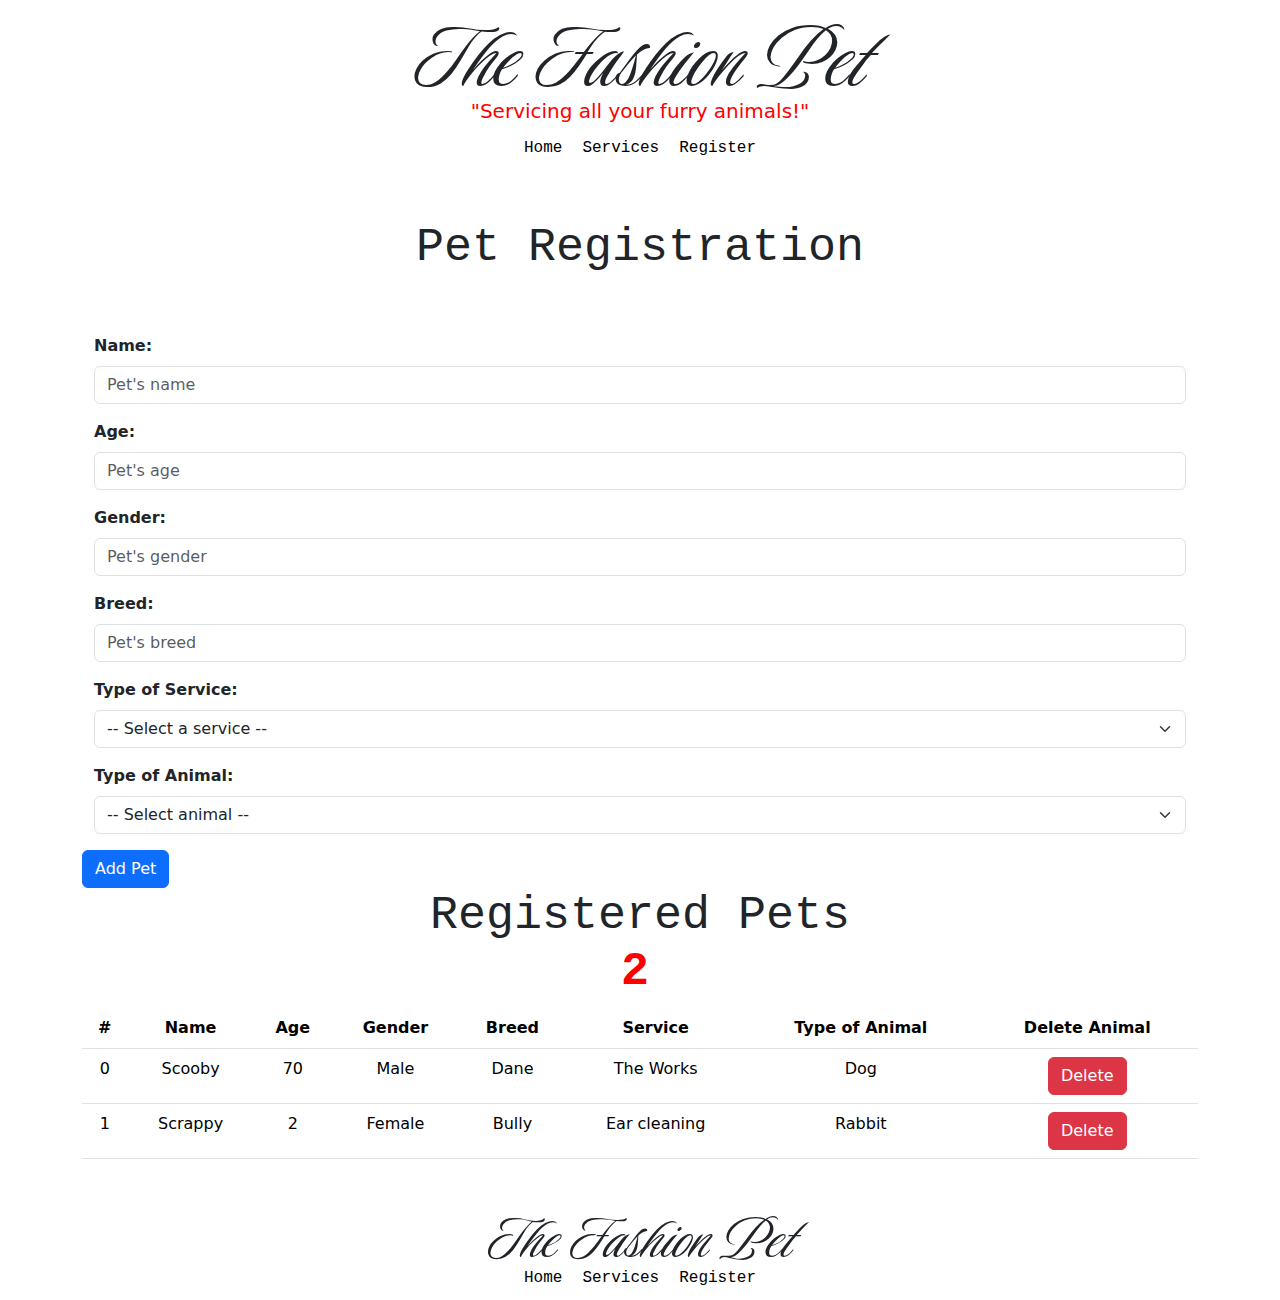
<file: register.html>
<!DOCTYPE html>
<html lang="en">
  <head>
    <meta charset="UTF-8" />
    <meta name="viewport" content="width=device-width, initial-scale=1.0" />
    <link
      href="https://cdn.jsdelivr.net/npm/bootstrap@5.3.2/dist/css/bootstrap.min.css"
      rel="stylesheet"
    />
    <link rel="stylesheet" href="./styles/mystyles.css" />
    <link rel="preconnect" href="https://fonts.googleapis.com" />
    <link rel="preconnect" href="https://fonts.gstatic.com" crossorigin />
    <link
      href="https://fonts.googleapis.com/css2?family=Libre+Baskerville&family=Luxurious+Script&family=PT+Sans&display=swap"
      rel="stylesheet"
    />
    <script
      src="https://cdn.jsdelivr.net/npm/bootstrap@5.3.2/dist/js/bootstrap.bundle.min.js"
      integrity="sha384-C6RzsynM9kWDrMNeT87bh95OGNyZPhcTNXj1NW7RuBCsyN/o0jlpcV8Qyq46cDfL"
      crossorigin="anonymous"
    ></script>
    <title>Register</title>
  </head>
  <body>
    <header>
      <h1>The Fashion Pet</h1>
      <div id="pet-header"></div>
    </header>
      <nav>
        <a href="index.html">Home</a>
        <a href="services.html">Services</a>
        <a href="register.html">Register</a>
      </nav>
    <main class="container">
      <h2>Pet Registration</h2>
      <div class="form-container">
      <div id="pets">
        <div class="container">
          <div class="mb-3">
            <label class="form-label">Name:</label>
            <input
              type="text"
              class="form-control"
              id="txtName"
              placeholder="Pet's name"
            />
          </div>

          <div class="mb-3">
            <label class="form-label">Age:</label>
            <input
              type="number"
              class="form-control"
              id="txtAge"
              placeholder="Pet's age"
            />
          </div>

          <div class="mb-3">
            <label class="form-label">Gender:</label>
            <input
              type="text"
              class="form-control"
              id="txtGender"
              placeholder="Pet's gender"
            />
          </div>

          <div class="mb-3">
            <label class="form-label">Breed:</label>
            <input
              type="text"
              class="form-control"
              id="txtBreed"
              placeholder="Pet's breed"
            />
          </div>

          <div class="mb-3">
            <label class="form-label">Type of Service:</label>
            <select class="form-select" id="txtService">
              <option value="" selected disabled>-- Select a service --</option>
              <option>The Works</option>
              <option>Nail Clipping</option>
              <option>Fur Trimmming</option>
            </select>
          </div>

          <div class="mb-3">
            <label class="form-label">Type of Animal:</label>
            <select class="form-select" id="txtTypeOfAnimal">
              <option value="" selected disabled>-- Select animal --</option>
              <option>Dog</option>
              <option>Cat</option>
              <option>Rabbit</option>
            </select>
          </div>
        </div>
          <button class="btn btn-primary" onclick="addPet()">Add Pet</button>
        </div>
      </div>

      <h2>Registered Pets<span id="total"></span></h2>

      <!-- <div id="petList"></div> -->
      <table class="table">
        <tr>
        <thead>
          <th>#</th>
          <th>Name</th>
          <th>Age</th>
          <th>Gender</th>
          <th>Breed</th>
          <th>Service</th>
          <th>Type of Animal</th>
          <th>Delete Animal</th>
        </tr>
          <tbody id="petTable">
          </tbody>
        </thead>
      </table>
    </main>
    <footer>
      <h1>The Fashion Pet</h1>
    </footer>
    <nav>
      <a href="index.html">Home</a>
      <a href="services.html">Services</a>
      <a href="register.html">Register</a>
    </nav>
    <script src="./scripts/register.js"></script>
    <script src="./scripts/display.js"></script>
  </body>
</html>
</file>
<file: styles/mystyles.css>
/*index*/
body {
  text-align: center;
}
#pets-home {
  text-align: center;
  font-size: 12pt;
  font-weight: bolder;
}
main {
  padding-top: 25px;
}
main h2 {
  text-align: center;
  font-size: 35pt;
  font-family: "Courier New", Courier, monospace;
}
main p {
  max-width: 500px;
  margin: 0 auto;
}
.container {
  padding-top: 50px;
}
.card-container {
  display: flex;
  justify-content: space-evenly;
}
.card {
  padding: 20px;
  max-width: 300px;
  margin-bottom: 20px;
}
.card .card-img-top {
  width: 100%;
  height: 200px;
  object-fit: contain;
}
.image-style {
  width: 100%;
  height: 200px;
}
.image-style img {
  max-height: 100%;
}
h5 {
  text-align: center;
}
.btn-style {
  padding-top: 25px;
  display: flex;
  flex-direction: column;
  align-items: center;
}
/*header*/
header h1 {
  font-family: "Luxurious Script";
  font-weight: lighter;
  font-size: 75pt;
  text-align: center;
  margin-bottom: -1.5rem;
}
nav {
  display: flex;
  justify-content: center;
}
nav a {
  font-size: 12pt;
  font-family: "Courier New", Courier, monospace;
  color: black;
  text-decoration: none;
  margin: 10px;
}
#pet-header {
  text-align: center;
  color: red;
  font-size: 15pt;
}
#pet-header p {
  margin-bottom: 0;
}
/*register*/
.form-container {
  font-weight: bold;
  text-align: left;
}
.error {
  background-color: red;
}
#total {
  display: block;
  font-weight: bolder;
  color: red;
  margin-right: 10px;
}

/*pet list*/
#petList {
  display: grid;
  grid-template-columns: repeat(3, 1fr);
  column-gap: 10px;
}
.petList {
  border: 1px solid black;
  background-color: lightgray;
  padding: 10px;
}
/*footer*/
footer h1 {
  font-family: "Luxurious Script";
  font-weight: lighter;
  font-size: 50pt;
  text-align: center;
  margin-bottom: -1.5rem;
  padding-top: 25px;
}
/*services*/
.card-container-services {
  display: flex;
  justify-content: space-evenly;
}
</file>
